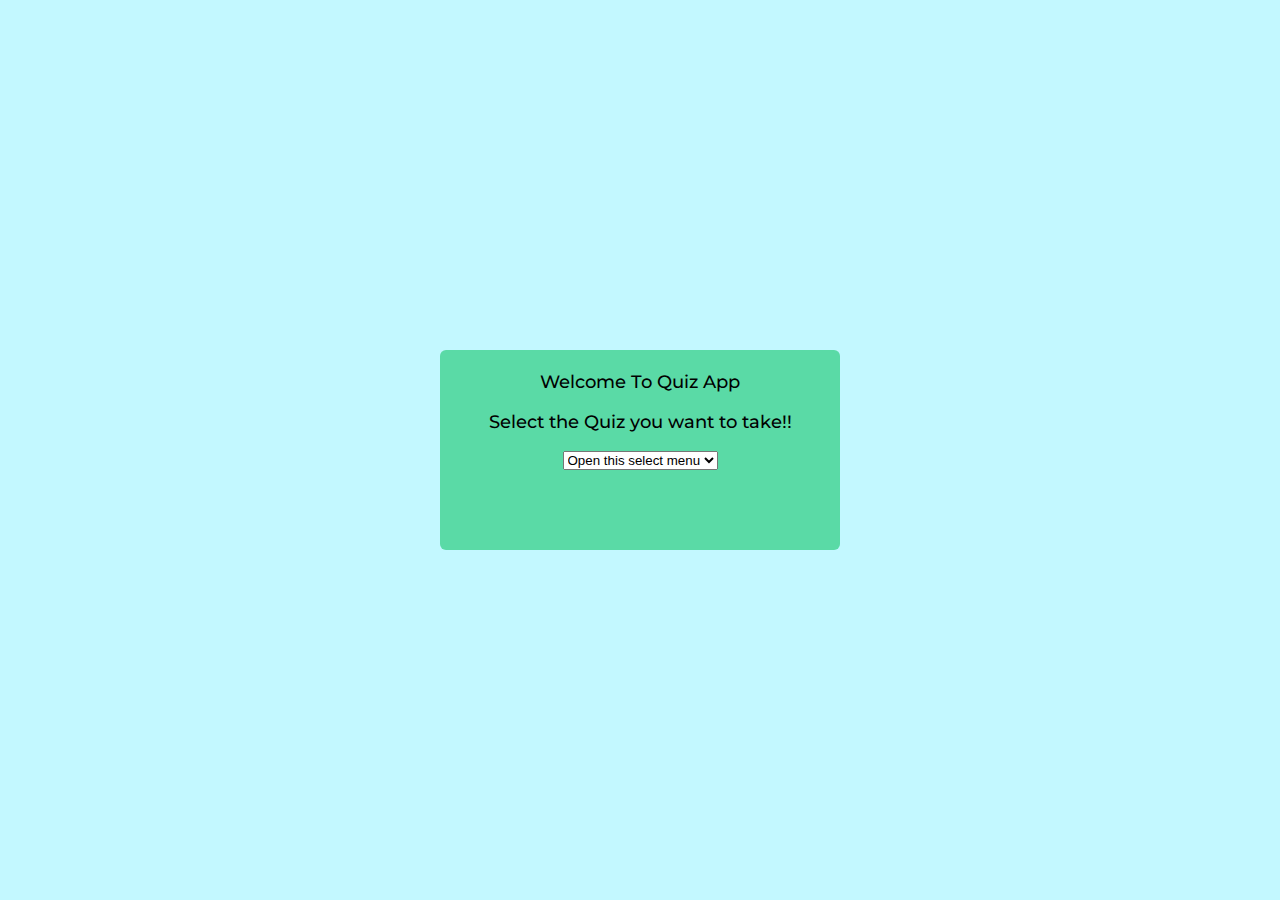
<file: index.html>
<!doctype html>
<html lang="en">
  <head>
    <!-- Required meta tags -->
    <meta charset="utf-8">
    <meta name="viewport" content="width=device-width, initial-scale=1">

    <!-- Bootstrap CSS -->
    <link href="https://cdn.jsdelivr.net/npm/bootstrap@5.0.2/dist/css/bootstrap.min.css" rel="stylesheet" integrity="sha384-EVSTQN3/azprG1Anm3QDgpJLIm9Nao0Yz1ztcQTwFspd3yD65VohhpuuCOmLASjC" crossorigin="anonymous">
    <link rel="stylesheet" href="style-index.css">
    <title>Hello, world!</title>
  </head>
  <body>
    <section class="home-box custom-box">
    <h3>Welcome To Quiz App</h3>
    <div class="choice">
      <h3> Select the Quiz you want to take!!</h3>
      <select class="form-select form-select-lg mb-3" aria-label=".form-select-lg example" onChange="window.location.href=this.value">
        <option selected class="btn">Open this select menu</option>
        <option value="maths-quiz\maths.html" class="btn">Math</option>
        <option value="computer-quiz\computer.html" class="btn">Computer</a></option>
        <option value="science-quiz\science.html" class="btn">Science</option>
        <option value="english-quiz\english.html" class="btn">English</option>
      </select>
    </div>
  </section>
    <!-- Optional JavaScript; choose one of the two! -->

    <!-- Option 1: Bootstrap Bundle with Popper -->
    <script src="https://cdn.jsdelivr.net/npm/bootstrap@5.0.2/dist/js/bootstrap.bundle.min.js" integrity="sha384-MrcW6ZMFYlzcLA8Nl+NtUVF0sA7MsXsP1UyJoMp4YLEuNSfAP+JcXn/tWtIaxVXM" crossorigin="anonymous"></script>

    <!-- Option 2: Separate Popper and Bootstrap JS -->
    <!--
    <script src="https://cdn.jsdelivr.net/npm/@popperjs/core@2.9.2/dist/umd/popper.min.js" integrity="sha384-IQsoLXl5PILFhosVNubq5LC7Qb9DXgDA9i+tQ8Zj3iwWAwPtgFTxbJ8NT4GN1R8p" crossorigin="anonymous"></script>
    <script src="https://cdn.jsdelivr.net/npm/bootstrap@5.0.2/dist/js/bootstrap.min.js" integrity="sha384-cVKIPhGWiC2Al4u+LWgxfKTRIcfu0JTxR+EQDz/bgldoEyl4H0zUF0QKbrJ0EcQF" crossorigin="anonymous"></script>
    -->
  </body>
</html>
</file>
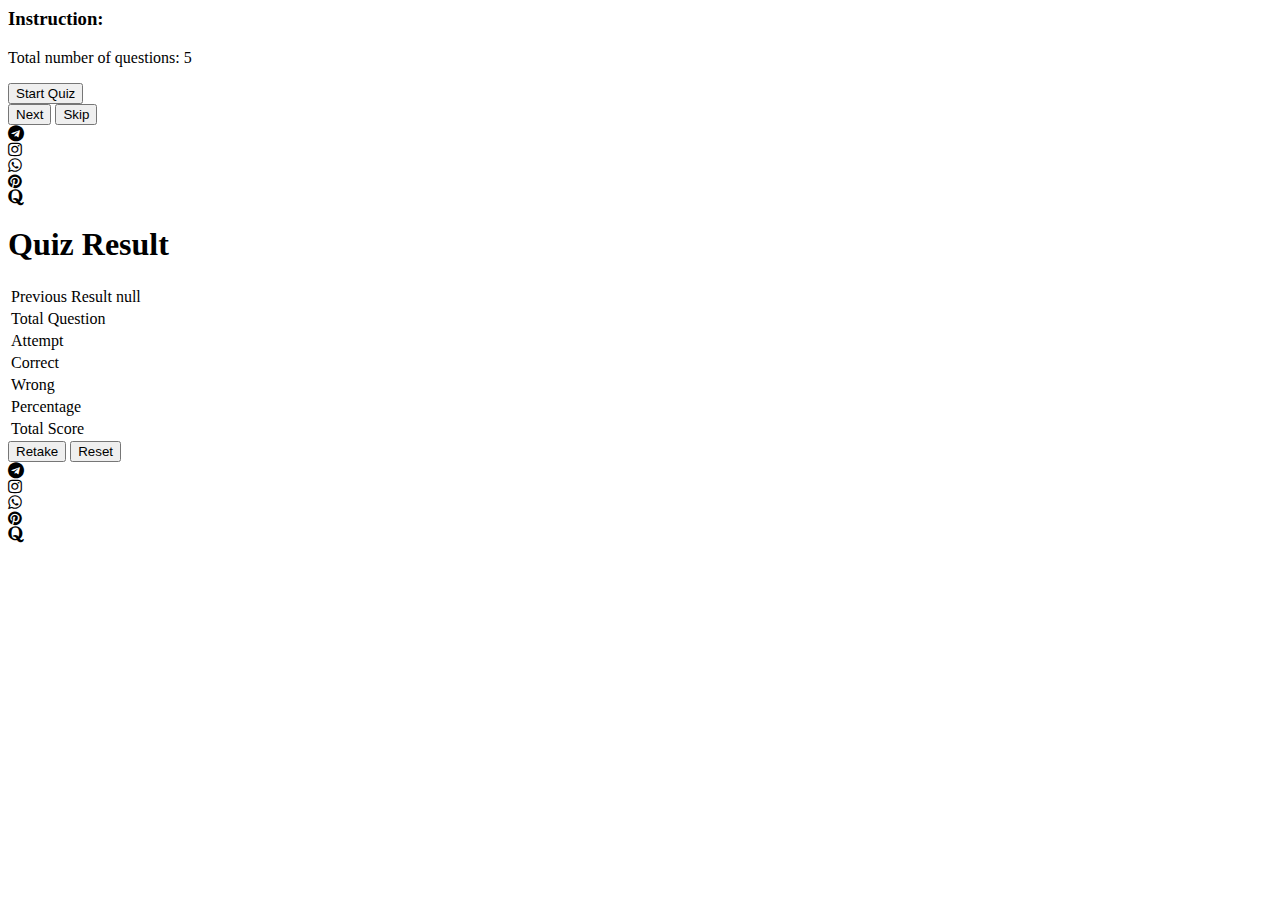
<file: maths-quiz/maths.html>
<html lang="en">
<head>
    <meta charset="UTF-8">
    <meta name="viewport" content="width=device-width, initial-scale=1.0">
    <title>Quiz: Math</title>
    <link rel="stylesheet" href="C:\Users\user\Desktop\Quiz-app\maths-quiz\js\style.css">
    <link rel="stylesheet" href="https://cdnjs.cloudflare.com/ajax/libs/font-awesome/4.7.0/css/font-awesome.min.css">

</head>
<body>
    <div class="home-box custom-box">
        <h3>Instruction: </h3>
        <p>Total number of questions: <span class="total-question">5</span></p>
        <button type="button" class="btn" onclick="startQuiz()">Start Quiz</button>
    </div>
    <div class="quiz-box custom-box hide">
        <div class="question-number">
        </div>
        <div class="question-text">
        </div>
        <div class="option-container"></div>
        <div class="next-question-btn">
            <button type="button" class="btn" onclick="next()">Next</button>
            <button type="button" class="btn" onclick="skip()">Skip</button>
        </div>
        <div class="answers-indicator">
            <div><i class="fa fa-telegram"></i></div>
            <div><i class="fa fa-instagram"></i></div>
            <div><i class="fa fa-whatsapp"></i></div>
            <div><i class="fa fa-pinterest"></i></div>
            <div><i class="fa fa-quora"></i></div>
        </div>
       
    </div>
    <div class="result-box custom-box hide">
        <h1>Quiz Result</h1>
        <table>
            <tr>
                <td>Previous Result</td>
                <td><span class="previous-result"><script>
                    document.write(localStorage.getItem("previous-score"));
                </script></span></td>
            </tr>
            <tr>
                <td>Total Question</td>
                <td><span class="total-question"></span></td>
            </tr>
            <tr>
                <td>Attempt</td>
                <td><span class="total-attempt"></span></td>
            </tr>
            <tr>
                <td>Correct</td>
                <td><span class="total-correct"></span></td>
            </tr>
            <tr>
                <td>Wrong</td>
                <td><span class="total-wrong"></span></td>
            </tr>
            <tr>
                <td>Percentage</td>
                <td><span class="percentage"></span></td>
            </tr>
            <tr>
                <td>Total Score</td>
                <td><span class="total-score"></span></td>
            </tr>
        </table>
        <button type="button" class="btn" onclick="tryAgainQuiz()">Retake</button>
        <button type="button" class="btn" onclick="goToHome()">Reset</button>
        <div class="media-indicator">
            <div><i class="fa fa-telegram"></i></div>
            <div><i class="fa fa-instagram"></i></div>
            <div><i class="fa fa-whatsapp"></i></div>
            <div><i class="fa fa-pinterest"></i></div>
            <div><i class="fa fa-quora"></i></div>
        </div>
    </div>
 <script src="C:\Users\user\Desktop\Quiz-app\maths-quiz\js\app.js"></script> 
 <script src="C:\Users\user\Desktop\Quiz-app\maths-quiz\js\quiz_questions.js"></script>  

</body>
</html>
</file>
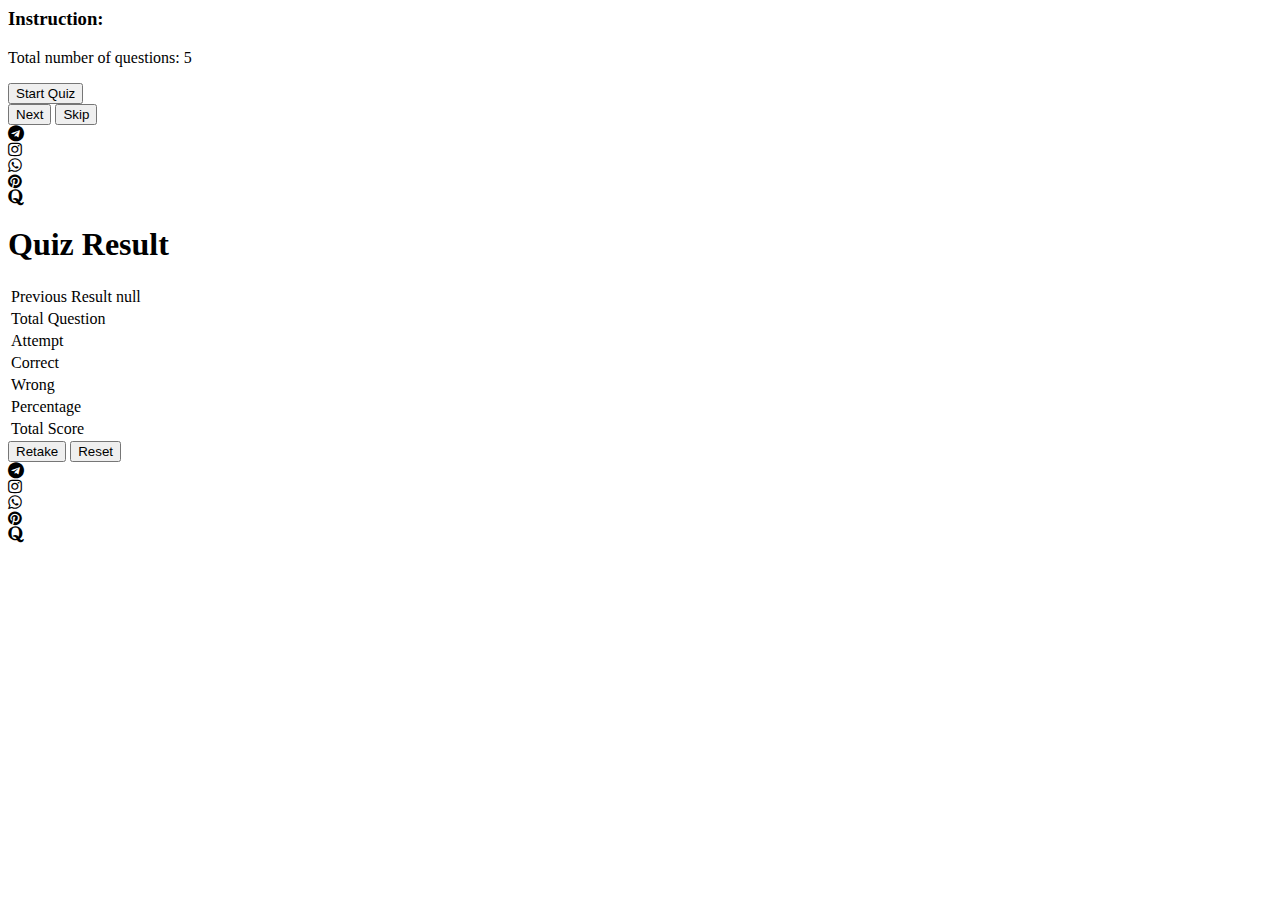
<file: science-quiz/science.html>
<html lang="en">
<head>
    <meta charset="UTF-8">
    <meta name="viewport" content="width=device-width, initial-scale=1.0">
    <title>Quiz: Science</title>
    <link rel="stylesheet" href="C:\Users\user\Desktop\Quiz-app\science-quiz\js\style.css">
    <link rel="stylesheet" href="https://cdnjs.cloudflare.com/ajax/libs/font-awesome/4.7.0/css/font-awesome.min.css">

</head>
<body>
    <div class="home-box custom-box">
        <h3>Instruction: </h3>
        <p>Total number of questions: <span class="total-question">5</span></p>
        <button type="button" class="btn" onclick="startQuiz()">Start Quiz</button>
    </div>
    <div class="quiz-box custom-box hide">
        <div class="question-number">
        </div>
        <div class="question-text">
        </div>
        <div class="option-container"></div>
        <div class="next-question-btn">
            <button type="button" class="btn" onclick="next()">Next</button>
            <button type="button" class="btn" onclick="skip()">Skip</button>
        </div>
        <div class="answers-indicator">
            <div><i class="fa fa-telegram"></i></div>
            <div><i class="fa fa-instagram"></i></div>
            <div><i class="fa fa-whatsapp"></i></div>
            <div><i class="fa fa-pinterest"></i></div>
            <div><i class="fa fa-quora"></i></div>
        </div>
       
    </div>
    <div class="result-box custom-box hide">
        <h1>Quiz Result</h1>
        <table>
            <tr>
                <td>Previous Result</td>
                <td><span class="previous-result"><script>
                    document.write(localStorage.getItem("previous-score"));
                </script></span></td>
            </tr>
            <tr>
                <td>Total Question</td>
                <td><span class="total-question"></span></td>
            </tr>
            <tr>
                <td>Attempt</td>
                <td><span class="total-attempt"></span></td>
            </tr>
            <tr>
                <td>Correct</td>
                <td><span class="total-correct"></span></td>
            </tr>
            <tr>
                <td>Wrong</td>
                <td><span class="total-wrong"></span></td>
            </tr>
            <tr>
                <td>Percentage</td>
                <td><span class="percentage"></span></td>
            </tr>
            <tr>
                <td>Total Score</td>
                <td><span class="total-score"></span></td>
            </tr>
        </table>
        <button type="button" class="btn" onclick="tryAgainQuiz()">Retake</button>
        <button type="button" class="btn" onclick="goToHome()">Reset</button>
        <div class="media-indicator">
            <div><i class="fa fa-telegram"></i></div>
            <div><i class="fa fa-instagram"></i></div>
            <div><i class="fa fa-whatsapp"></i></div>
            <div><i class="fa fa-pinterest"></i></div>
            <div><i class="fa fa-quora"></i></div>
        </div>
    </div>
 <script src="C:\Users\user\Desktop\Quiz-app\science-quiz\js\app.js"></script> 
 <script src="C:\Users\user\Desktop\Quiz-app\science-quiz\js\quiz_questions.js"></script>  

</body>
</html>
</file>
<file: style-index.css>
@import url('https://fonts.googleapis.com/css2?family=Montserrat:wght@400;500;700;900&display=swap');
body{
    font-size: 16px;
    background-color: #C3F8FF;
    font-family: 'Montserrat', sans-serif;
    font-weight: 400;
}

*{
    box-sizing: border-box;
    margin: 0;
    padding: 0;
    outline: none;
}

.custom-box{
    max-width: 500px;
    background-color: #5ADAA6;
    margin: 40px auto;
    padding: 30px;
    border-radius: 10px;
}

.custom-box::before,
.custom-box::after{
    content: '';
    clear: both;
    display: table;
}
.home-box {
  /* display: block; */
  width: 100%;
  height: 100%;
  
  border-radius: 6px;
  padding: 20px;
  text-align: center;
  position: absolute;    
  width: 400px;
  height: 200px;
  left: 50%;
  top: 50%;
  margin-left : -200px; /* half of the width  */
  margin-top  : -100px; 
}

.home-box h3{
  font-size: 18px;
  color: #000000;
  font-weight: 500;
  margin-bottom: 15px;
  line-height: 25px;
}

.home-box p{
  font-size: 16px;
  margin-bottom: 10px;
  line-height: 22px;
  color: #000000;
  font-weight: 400;
}

.btn{
  padding: 15px 45px;
  background-color: #C3F8FF;
  color: #000000;
  border-radius: 5px;
  font-family: 'Montserrat', sans-serif;
  font-size: 16px;
  display: inline-block;
}
</file>
